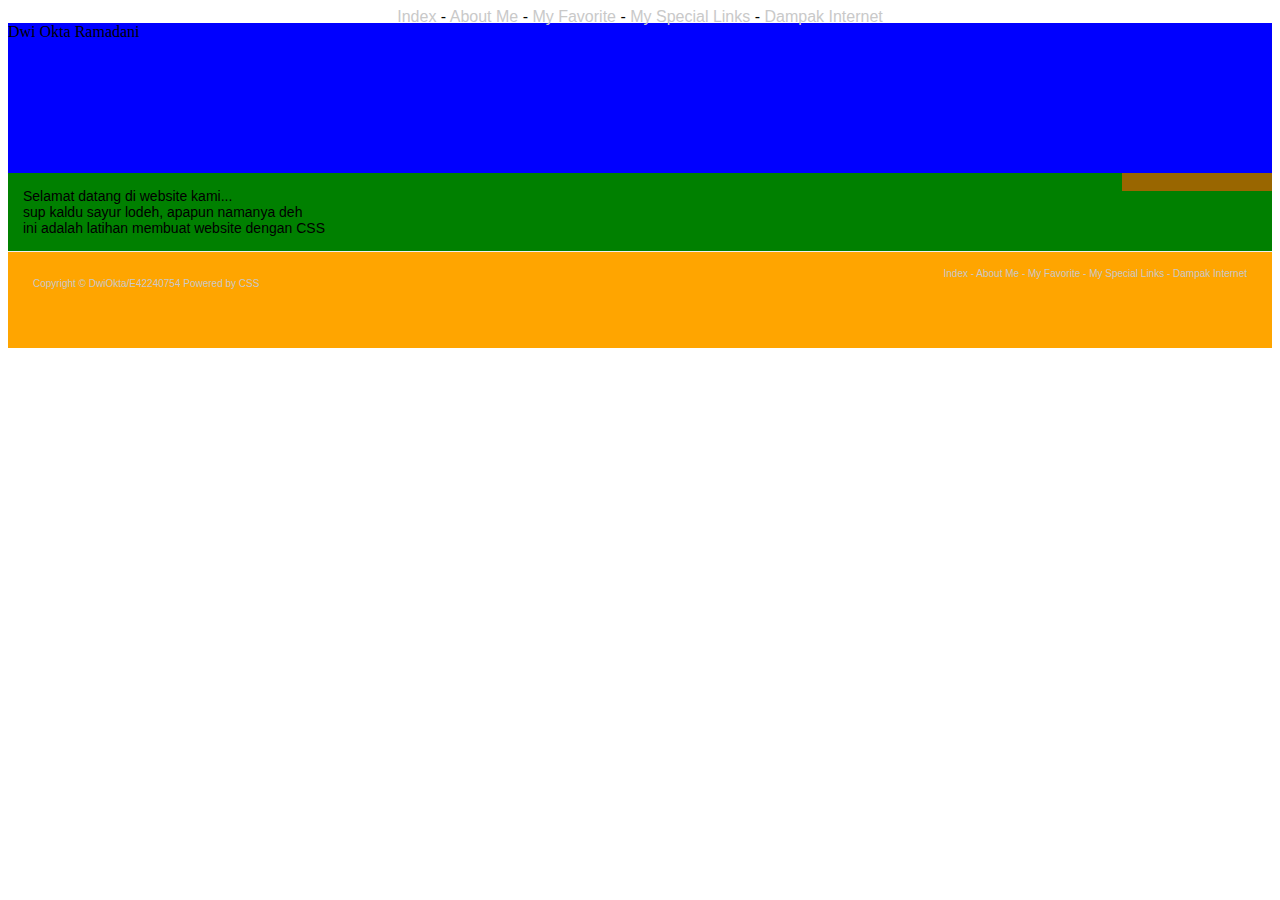
<file: index.html>
<!DOCTYPE html>
<html>
<head>
  <meta charset="UTF-8">
  <title>Latihan CSS</title>
  <link href="style1.css" rel="stylesheet" type="text/css" />
</head>
<body>
 
 <script>alert("Hallo Bestie!");
  confirm("Apakah kamu ingin melanjutkan?");
  prompt("Masukkan nama kamu:","Ketik Nama Disini");
  function foo() { 
  alert("Halo besttttt!!!");
  } foo(); a 
  Date("2024-06-12");
  parseInt("2");
  setTimeout(function(){ alert("Ini adalah alert dari setTimeout"); }, 3000);
  </script>
  <div id="page-container">
    
    <div id="main-nav">
      <a href="index.html">Index</a> -
      <a href="about.html">About Me</a> -
      <a href="fav.html">My Favorite</a> -
      <a href="links.html">My Special Links</a> -
      <a href="dampak.html">Dampak Internet</a>
    </div>

    <div id="header">Dwi Okta Ramadani</div>
    <div id="side_bar">&nbsp;</div>
    
    <div id="content">
      Selamat datang di website kami...<br />
      sup kaldu sayur lodeh, apapun namanya deh <br />
      ini adalah latihan membuat website dengan CSS
    </div>

    <div id="footer">
      <div id="altnav">
        <a href="index.html">Index</a> -
        <a href="about.html">About Me</a> -
        <a href="fav.html">My Favorite</a> -
        <a href="links.html">My Special Links</a> -
        <a href="dampak.html">Dampak Internet</a>
      </div>
      <p>Copyright &copy; DwiOkta/E42240754 Powered by CSS</p>
    </div>
    <script src="belajar.js"></script>
  </div>
</body>
</html>
</file>
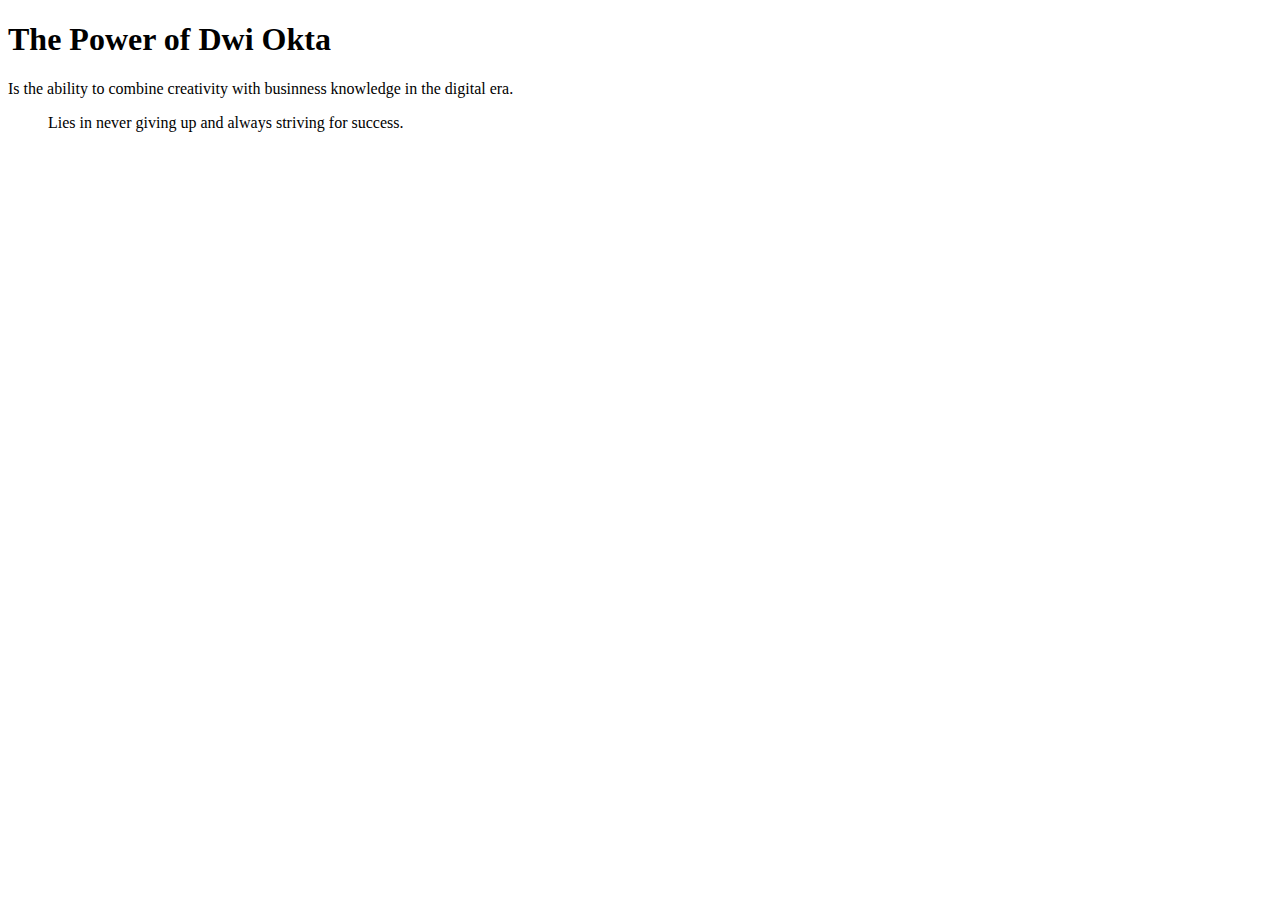
<file: blockquote.html>
<!DOCTYPE html>
<html lang="en">
<head>
    <meta charset="UTF-8">
    <meta name="viewport" content="width=device-width, initial-scale=1.0">
    <title>blockquete example</title>
</head>
<body>
    <h1>The Power of Dwi Okta</h1>
    <p>Is the ability to combine creativity with businness knowledge in the digital era.</p>
    <blockquote>
        Lies in never giving up and always striving for success.
    </blockquote>
</body>
</html>
</file>
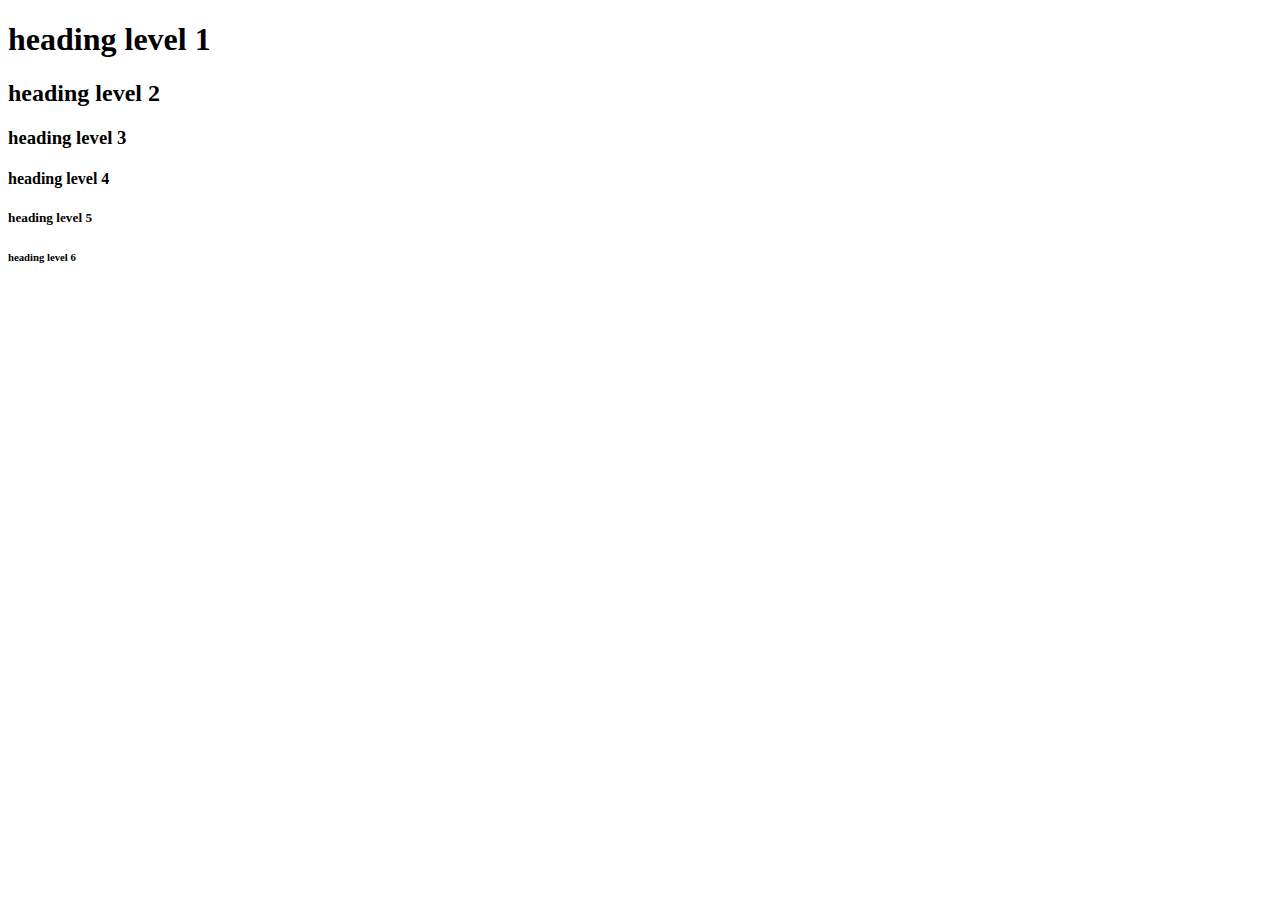
<file: heading.html>
<!DOCTYPE html>
<html lang="en">
<head>
    <meta charset="UTF-8">
    <meta name="viewport" content="width=device-width, initial-scale=1.0">
    <title>heading example</title>
</head>
<body>
    <h1>heading level 1</h1>
    <h2>heading level 2</h2>
    <h3>heading level 3</h3>
    <h4>heading level 4</h4>
    <h5>heading level 5</h5>
    <h6>heading level 6</h6>
</body>
</html>
</file>
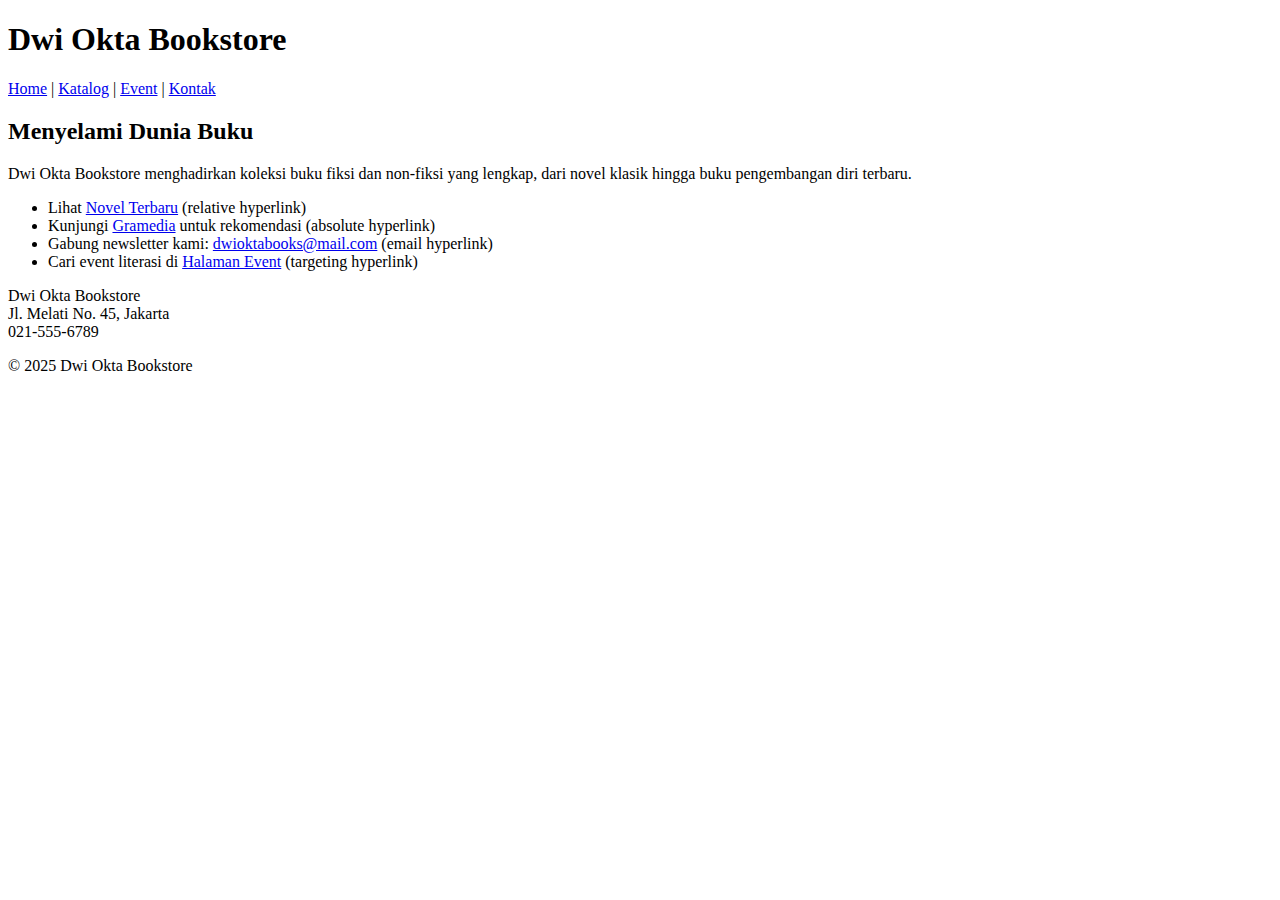
<file: index (2).html>
<!DOCTYPE html>
<html lang="id">
<head>
  <meta charset="UTF-8">
  <title>Dwi Okta Bookstore</title>
</head>
<body>

  <h1>Dwi Okta Bookstore</h1>
  
  <!-- Navigasi -->
  <a href="home.html">Home</a> |
  <a href="catalog.html">Katalog</a> |
  <a href="events.html" target="_blank">Event</a> |
  <a href="contact.html">Kontak</a>

  <h2>Menyelami Dunia Buku</h2>
  <p>
    Dwi Okta Bookstore menghadirkan koleksi buku fiksi dan non-fiksi yang lengkap,  
    dari novel klasik hingga buku pengembangan diri terbaru.
  </p>

  <ul>
    <li>Lihat <a href="catalog.html#novel">Novel Terbaru</a> (relative hyperlink)</li>
    <li>Kunjungi <a href="https://www.gramedia.com" target="_blank">Gramedia</a> untuk rekomendasi (absolute hyperlink)</li>
    <li>Gabung newsletter kami: <a href="mailto:aurorabooks@mail.com">dwioktabooks@mail.com</a> (email hyperlink)</li>
    <li>Cari event literasi di <a href="events.html" target="_blank">Halaman Event</a> (targeting hyperlink)</li>
  </ul>

  <p>
    Dwi Okta Bookstore <br>
    Jl. Melati No. 45, Jakarta <br>
    021-555-6789
  </p>

  <p>
    &copy; 2025 Dwi Okta Bookstore
  </p>

</body>
</html>
</file>
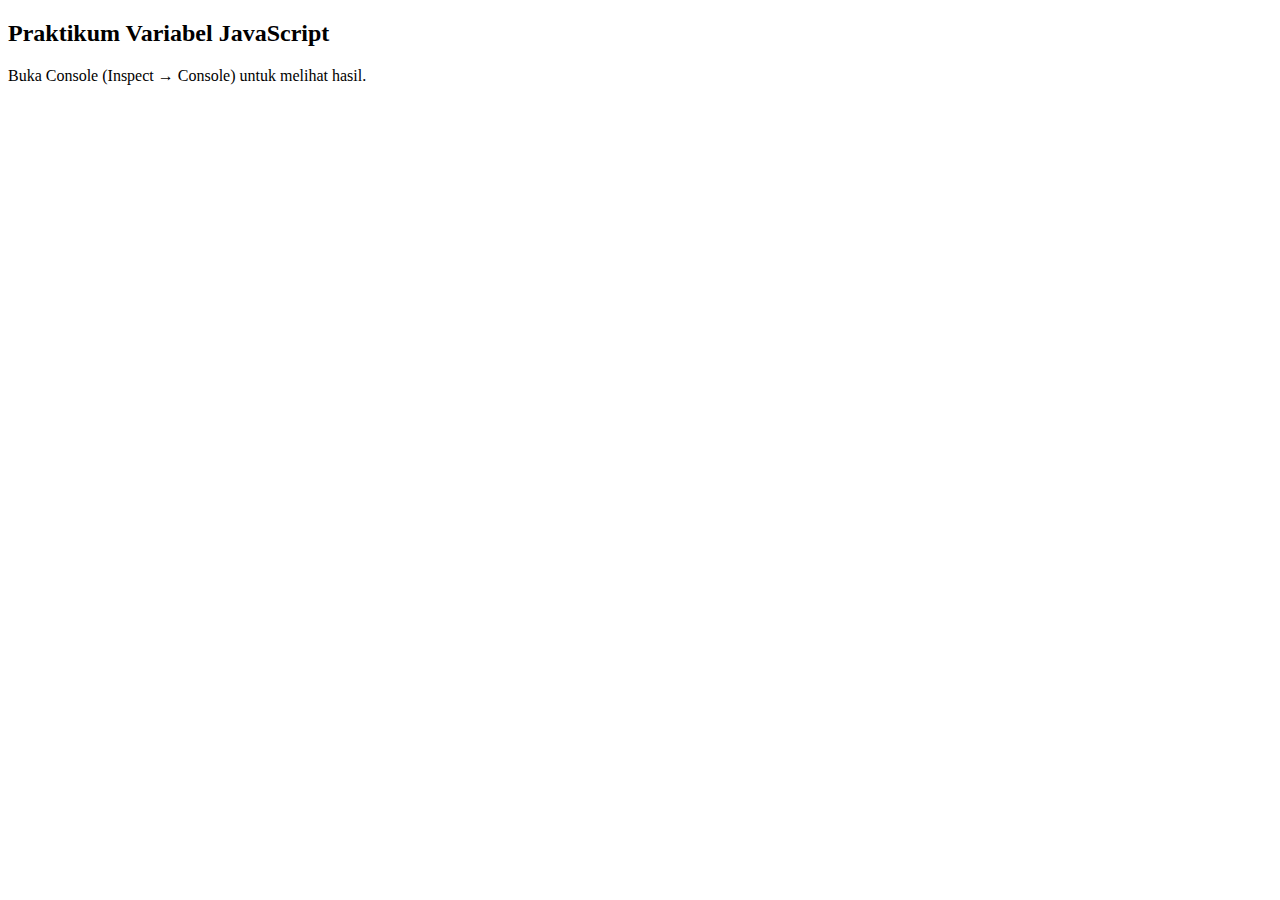
<file: javascript.html>
<!DOCTYPE html>
<html>
<head>
  <title>Praktikum Variabel JavaScript</title>
</head>
<body>
  <h2>Praktikum Variabel JavaScript</h2>
  <p>Buka Console (Inspect → Console) untuk melihat hasil.</p>

  <script>
    // Deklarasi Variabel

    var myVariable = "This is a variable!";
    console.log(myVariable);

    // Menggunakan Variabel
    
    var number1 = 5;
    number1 = 3;
    console.log(number1); // 3
    window.alert(number1); // 3

    number1 = number1 + 5; // 3 + 5 = 8
    console.log(number1); // 8

    number1 = number1 - 6; // 8 - 6 = 2
    console.log(number1); // 2

    var number2 = number1 * 10; // 2 * 10 = 20
    console.log(number2); // 20

    var number3 = number2 / number1; // 20 / 2 = 10
    console.log(number3); // 10

    var myString = "I am a " + "string!!";
    console.log(myString);

    
    // Type Variabel
    
    var myInteger = 12; // 32-bit number
    var myLong = 9130141419482; // 64-bit number
    var myFloat = 5.5; // floating point number
    var myDouble = 9130141419482.22; // 64-bit floating number
    var myBoolean = true; // boolean
    var myBoolean2 = false;
    var myNotANumber = NaN;
    var NaN_Example = 0 / 0; // NaN
    var notDefined; // undefined
    var myNull = null;

    console.log(myInteger, myLong, myFloat, myDouble, myBoolean, myBoolean2, myNotANumber, NaN_Example, notDefined, myNull);

    
    // Arrays dan Objects
    
    var myArray = []; // empty array
    var favoriteFruits = ["apple", "orange", "strawberry"];
    var carsInParkingLot = ["Toyota", "Ferrari", "Lexus"];
    var employees = ["Billy", "Bob", "Joe"];
    var primeNumbers = [2, 3, 5, 7, 11, 13, 17, 19, 23, 29, 31];
    var randomVariables = [2, "any type works", undefined, null, true, 2.51];
    myArray = ["zero", "one", "two"];

    console.log(myArray[0]); // "zero"
    console.log(employees[0]); // "Billy"

    var elementNumber = 1;
    console.log(employees[elementNumber]); // "Bob"

    var myObject = {};

    // Object dengan Property
   
    var john = { firstname: "John", lastname: "Doe", fullname: "John Doe" };
    var billy = { firstname: "Billy", lastname: undefined, fullname: "Billy" };

    console.log(john.fullname); // John Doe
    console.log(billy.firstname); // Billy
  </script>
</body>
</html>
</file>
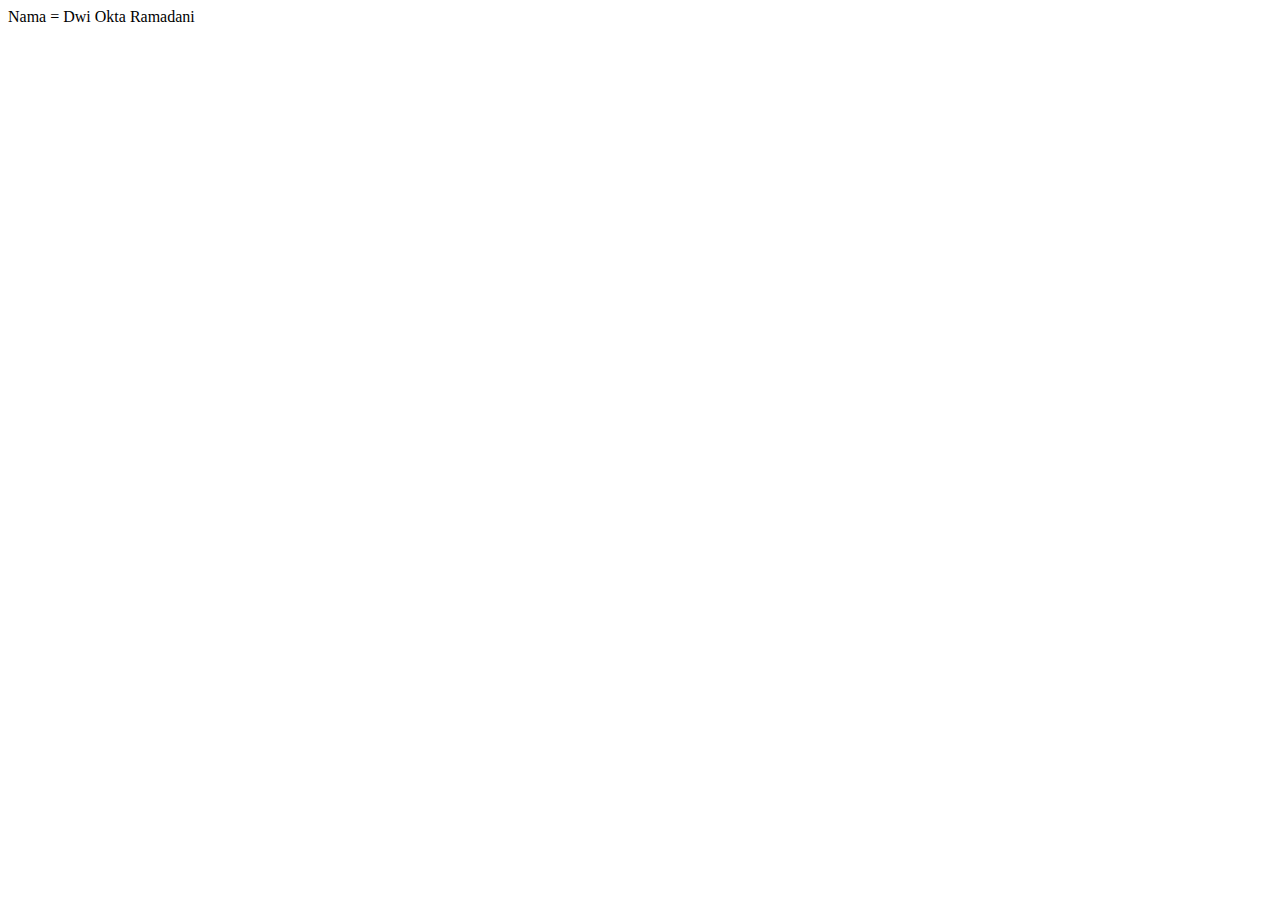
<file: nama.html>
<!DOCTYPE html>
<html lang="en">
<head>
    <meta charset="UTF-8">
    <meta name="viewport" content="width=device-width, initial-scale=1.0">
    <title>nama</title>
</head>
<body>
    Nama = Dwi Okta Ramadani
</body>
</html>
</file>
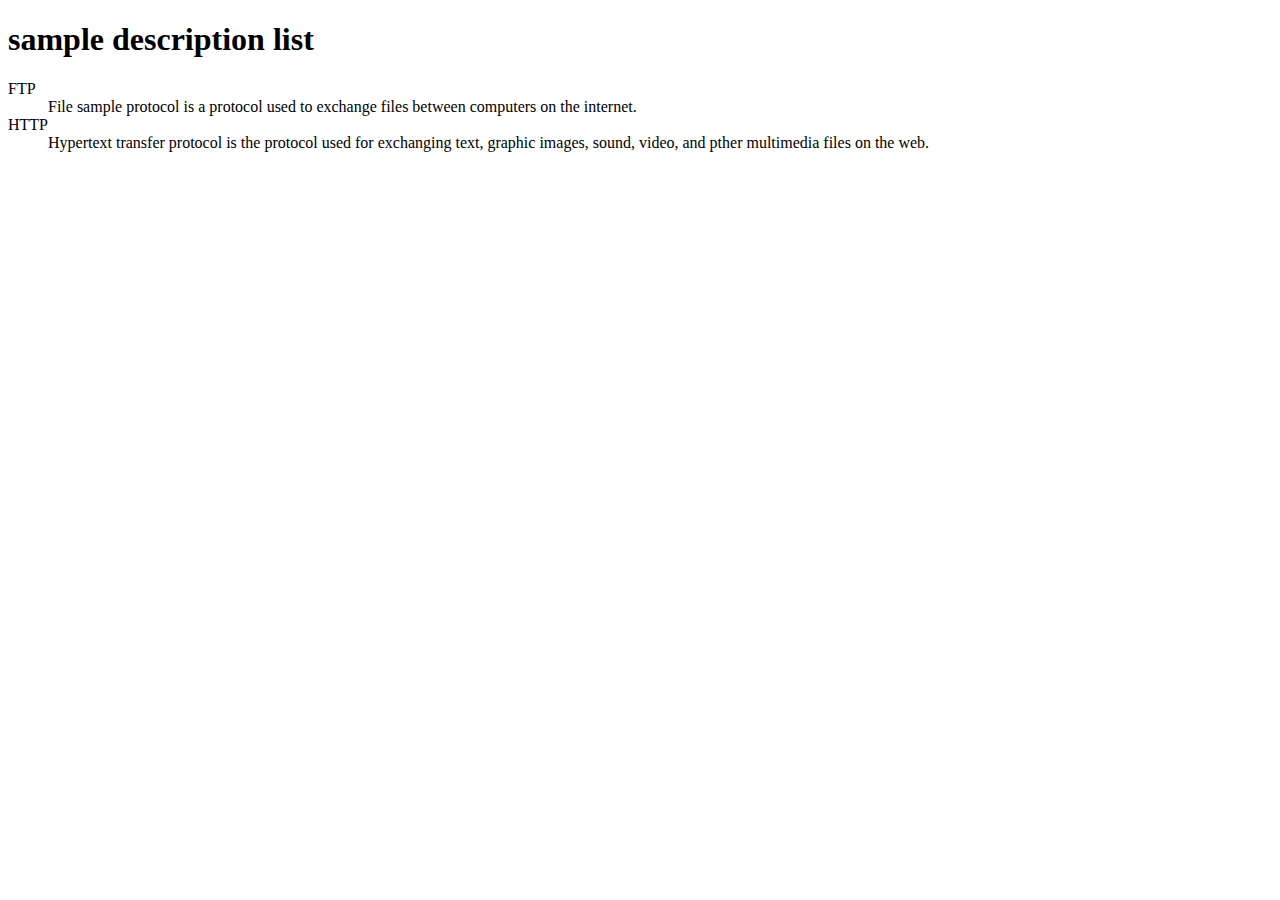
<file: orderlist.html>
<!DOCTYPE html>
<html lang="en">
<head>
    <meta charset="UTF-8">
    <meta name="viewport" content="width=device-width, initial-scale=1.0">
    <title>description list</title>
</head>
<body>
    <h1>sample description list</h1>
    <dl>
        <dt>FTP</dt>
            <dd>File sample protocol is a protocol used to exchange files between computers on the internet.</dd>
        <dt>HTTP</dt>
            <dd>Hypertext transfer protocol is the protocol used for exchanging text, graphic images, sound, video, and pther multimedia files on the web. </dd>
    </dl>
</body>
</html>
</file>
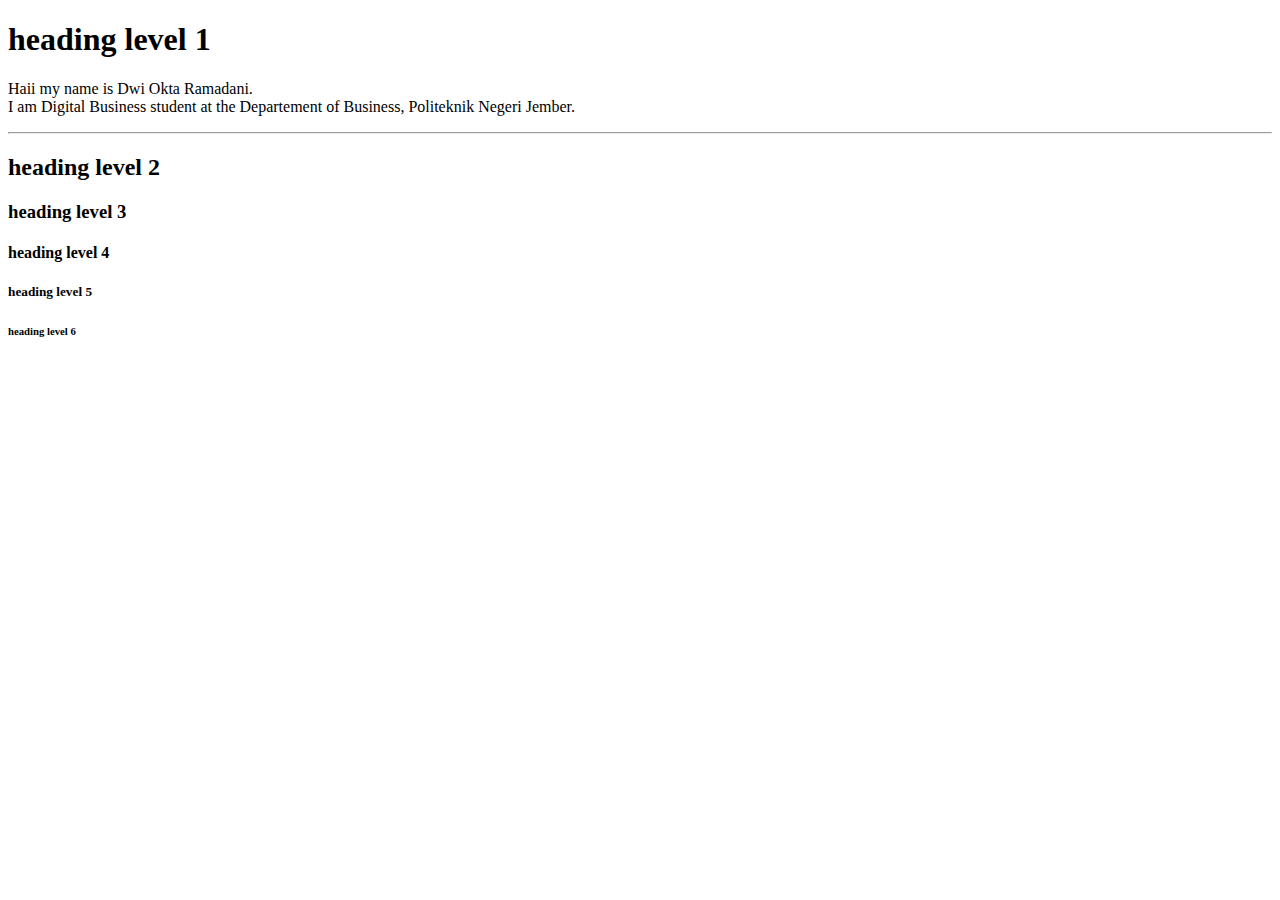
<file: paragraf.html>
<!DOCTYPE html>
<html lang="en">
<head>
    <meta charset="UTF-8">
    <meta name="viewport" content="width=device-width, initial-scale=1.0">
    <title>pharagraph example</title>
</head>
<body>
    <h1>heading level 1</h1>
    <p>Haii my name is Dwi Okta Ramadani. <br> I am Digital Business student at the Departement of Business, Politeknik Negeri Jember.</p>
    <hr>
    <h2>heading level 2</h2>
    <h3>heading level 3</h3>
    <h4>heading level 4</h4>
    <h5>heading level 5</h5>
    <h6>heading level 6</h6>
    
</body>
</html>
</file>
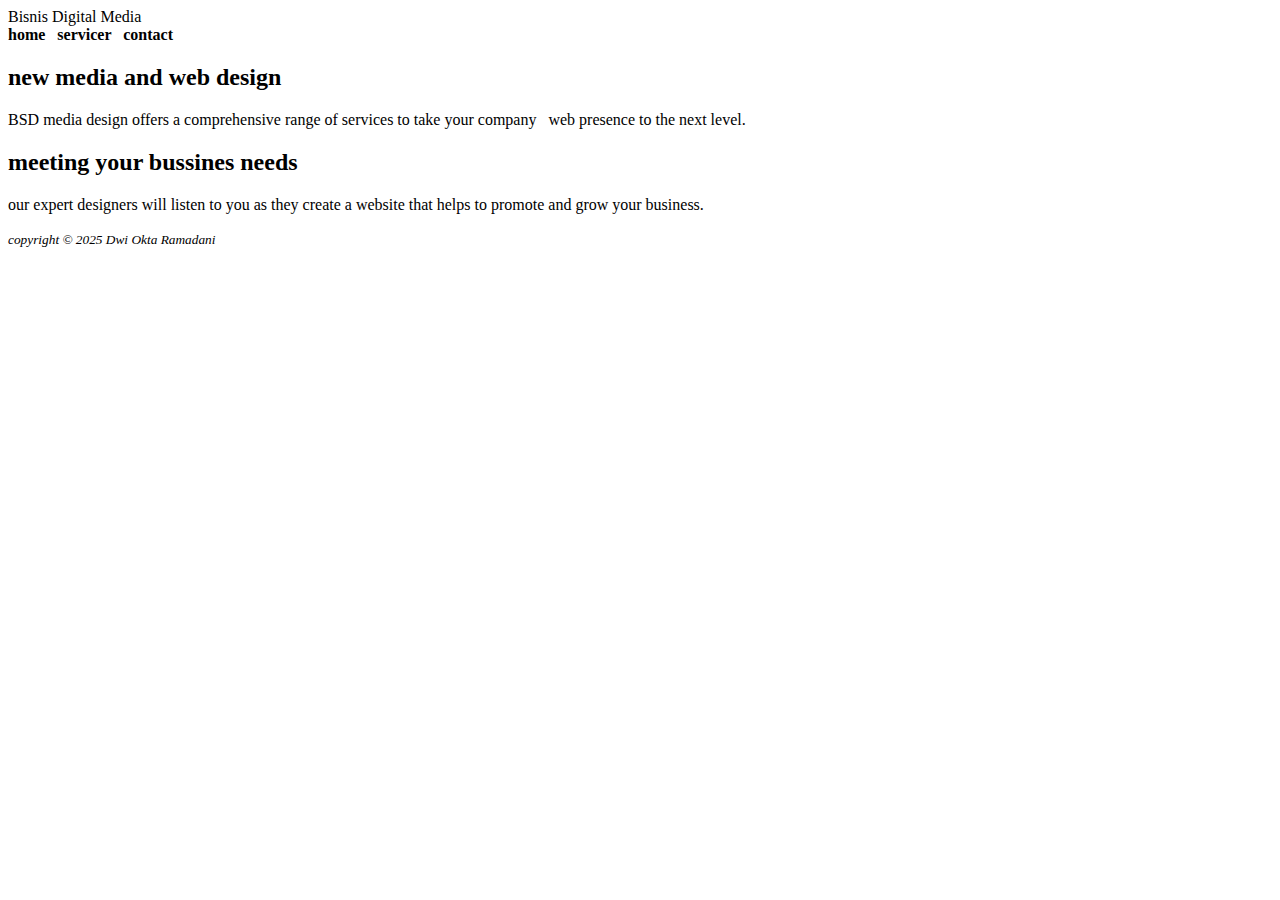
<file: struktur.html>
<!DOCTYPE html>
<html lang="en">
<head>
    <meta charset="UTF-8">
    <meta name="viewport" content="width=device-width, initial-scale=1.0">
    <title>structural elemen</title>
</head>
<body>
    <header>
        Bisnis Digital Media
    </header>
    <nav>
        <b>home &nbsp; servicer &nbsp; contact</b>
    </nav>
    <main>
        <h2>new media and web design</h2>
        <p>BSD media design offers a comprehensive range of services to take your company &nbsp; web presence to the next level.</p>
        <h2>meeting your bussines needs</h2>
        <p>our expert designers will listen to you as they create a website that helps to promote and grow your business.</p>
    </main>
    <footer>
        <small>
            <i>
                copyright &COPY; 2025 Dwi Okta Ramadani
            </i>
        </small>
    </footer>
    
</body>
</html>
</file>
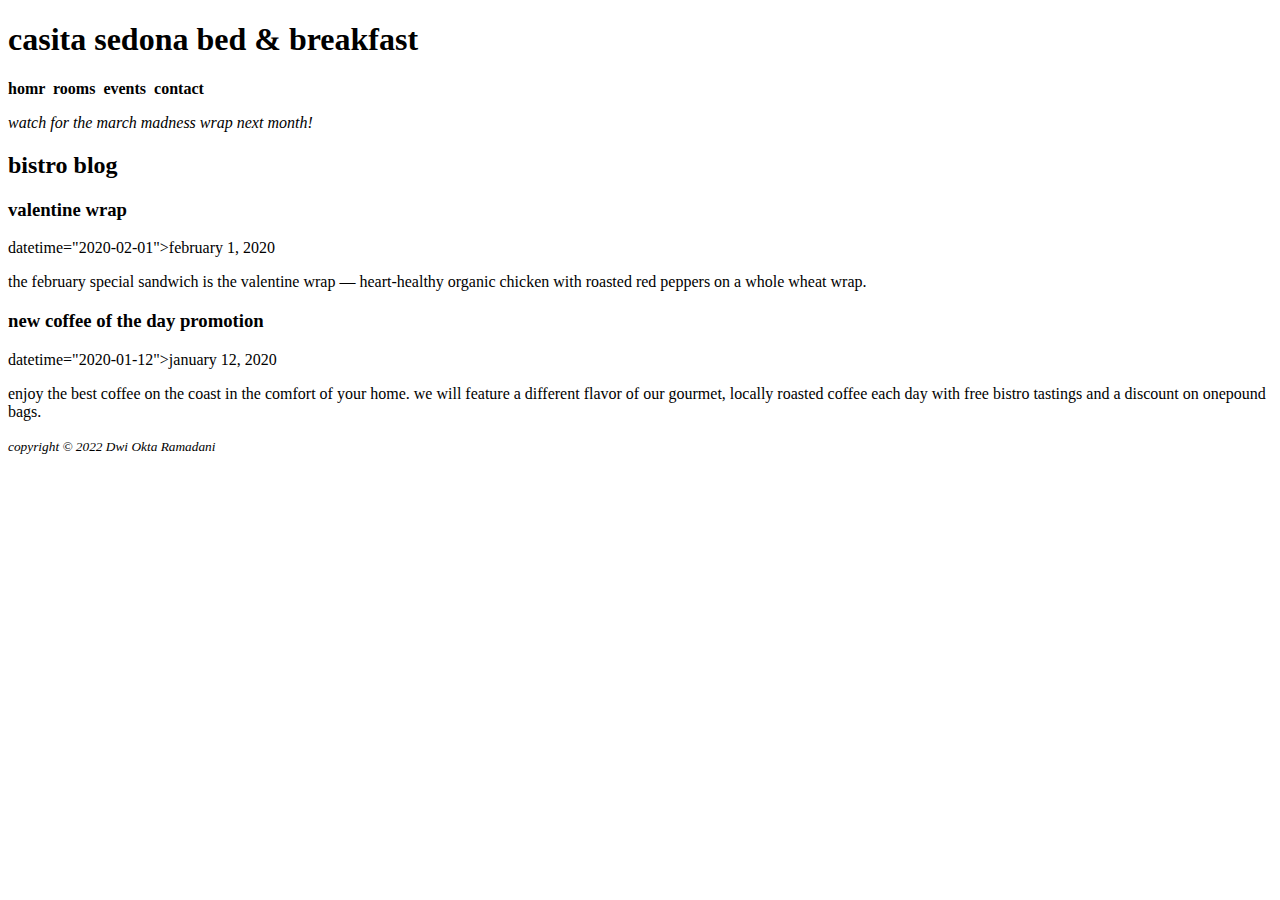
<file: struktur2.html>
<!DOCTYPE html>
<html lang="en">
<head>
    <meta charset="UTF-8">
    <meta name="viewport" content="width=device-width, initial-scale=1.0">
    <title>structural elemen 2</title>
</head>
<body>
    <header>
        <h1>casita sedona bed &amp; breakfast</h1>
    </header>
    <nav>
        <b>homr &nbsp;rooms &nbsp;events &nbsp;contact</b>
    </nav>
    <main>
        <aside>
            <p><i>watch for the march
                madness wrap next month! </i></p>
        </aside>
        <section>
            <h2>bistro blog</h2>
            <article>
                <header><h3>valentine wrap</h3></header>
                <time> datetime="2020-02-01">february 1, 2020</time>
                <p>the february special sandwich is the valentine wrap &mdash; heart-healthy organic chicken with roasted red peppers on a whole wheat wrap.</p>
            </article>
            <article>
                <header><h3>new coffee of the day promotion</h3></header>
                <time> datetime="2020-01-12">january 12, 2020</time>
                <p>enjoy the best coffee on the coast in the comfort of your home. we will  feature a different flavor of our gourmet, locally roasted coffee each day with free bistro tastings and a discount on onepound bags.</p>
            </article>
        </section>
    </main>
    <footer>
        <small><i>copyright &copy; 2022 Dwi Okta Ramadani</i></small>
    </footer>
</body>
</html>
</file>
<file: style1.css>
#header {
    background: blue;
    height: 150px;
}
#content {
    background: green;
}
#footer {
    background: orange;
    height: 66px;
}

#main-nav {
    height: 15px;
    text-align: center;
    font-family: Tahoma, Arial, Helvetica, sans-serif;
}
#main-nav a{
    color: #c9c9c9;
    text-decoration: none;
}
#main-nav a:hover{color: #db6d16;}

#footer{
    height: 70px;
    font-family: Tahoma, Arial, Helvetica, sans-serif;
    font-size: 10px;
    color: #c9c9c9;
    border-top: 1px solid #efefef;
    padding: 13px 25px;
    line-height: 18px;
    clear: both;
}
#footer a{
    color: #c9c9c9;
    text-decoration: none;
}
#footer a:hover{
    color: #db6d16;
}
#footer #altnav{
    width: 350px;
    float: right;
    text-align: right;
}

#content {
    font-family: Tahoma, Arial, Helvetica, sans-serif;
    font-size: 14px;
    padding: 15px 15px;
}

#side_bar{
    background: #996600;
    float: right;
    width: 150px;
}
</file>
